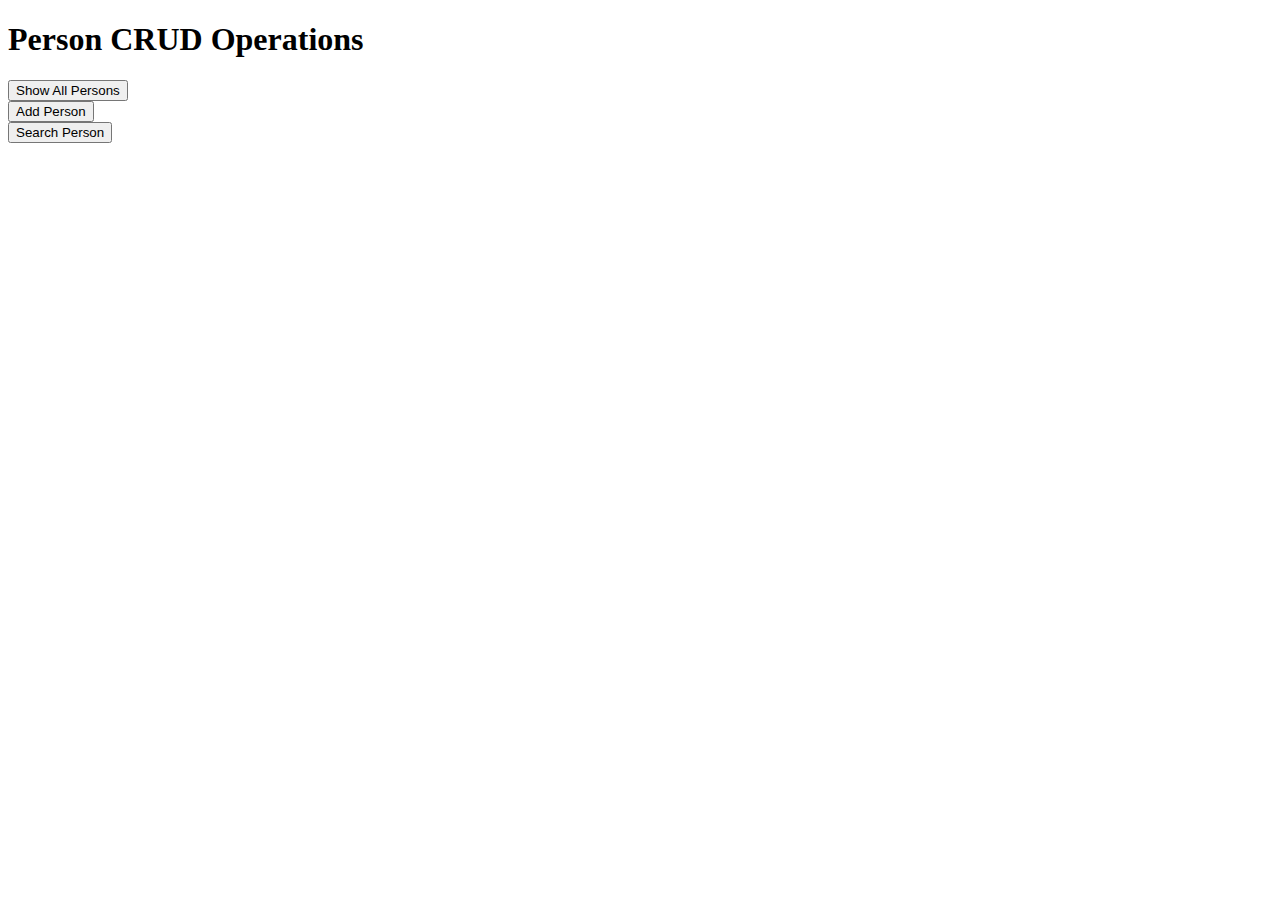
<file: src/main/resources/templates/index.html>
<!DOCTYPE html>
<html lang="en">
<head>
    <meta charset="UTF-8">
    <title>Title</title>
    <link th:rel="stylesheet" th:href="@{/css/style.css}">
</head>
<body>
<h1>Person CRUD Operations</h1>
<div class="index_buttons">
    <form method="get" th:action="@{/person}">
        <button>Show All Persons</button>
    </form>
    <form method="get" th:action="@{/person/add}">
        <button>Add Person</button>
    </form>
    <form method="get" th:action="@{/person/search}">
        <button>Search Person</button>
    </form>
</div>
</body>
</html>
</file>
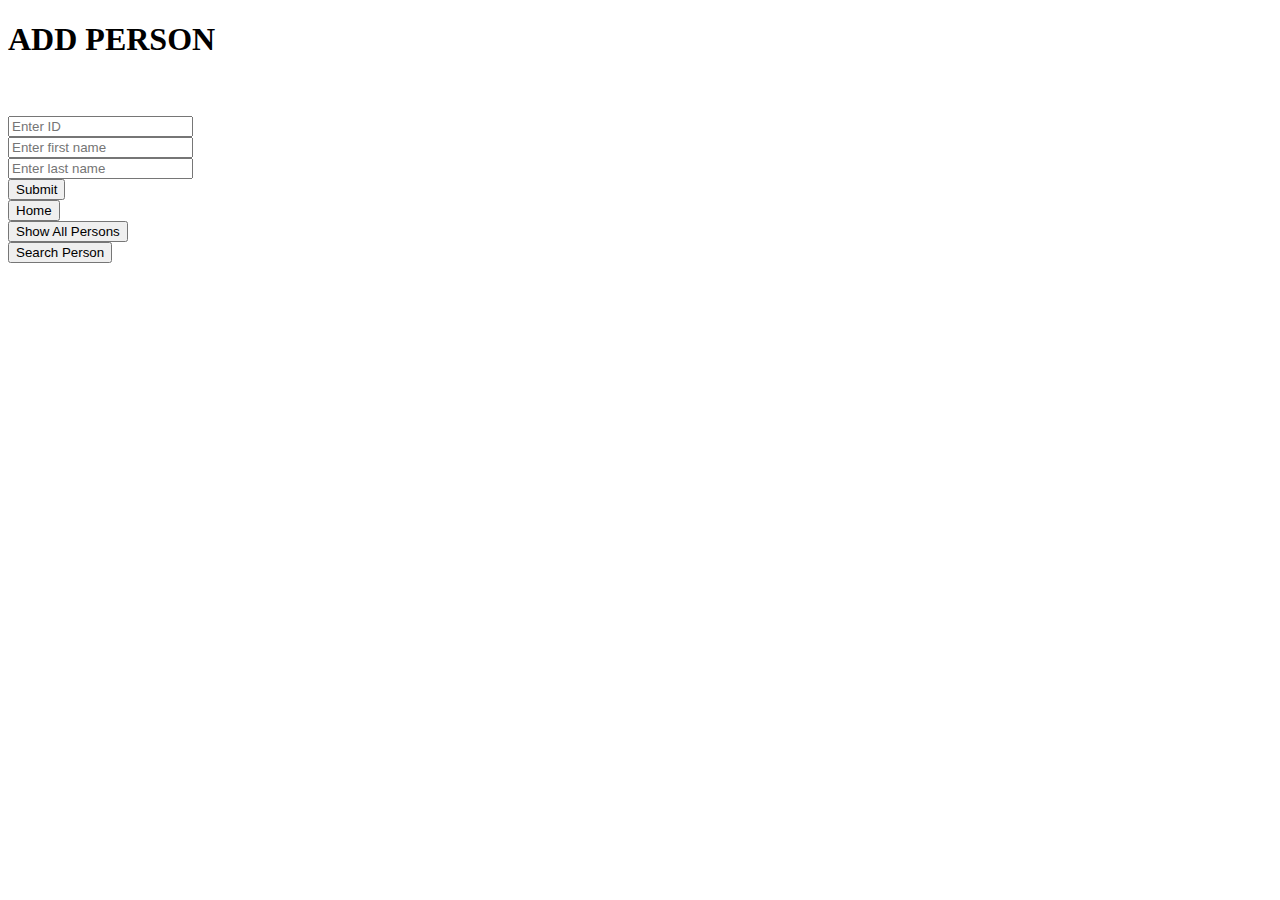
<file: src/main/resources/templates/add_person.html>
<!DOCTYPE html>
<html lang="en">
<head>
    <meta charset="UTF-8">
    <title>Add Person</title>
    <link th:rel="stylesheet" th:href="@{/css/add_style.css}">
    <link href="https://unpkg.com/boxicons@2.1.4/css/boxicons.min.css" rel="stylesheet">
    <script th:src="@{/js/script.js}" type="text/javascript"></script>
</head>
<body><h1>ADD PERSON</h1>
<br>
<br>
<div class="wrapper">
    <form method="post" th:action="@{/person}" th:object="${person}">
        <div class="input-box">
            <input type="text" id="id" name="id" placeholder="Enter ID" th:field="*{id}" required>
        </div>
        <div class="input-box">
            <input type="text" id="fname" name="fname" placeholder="Enter first name" th:field="*{firstName}" required>
        </div>
        <div class="input-box">
            <input type="text" id="lname" name="lname" placeholder="Enter last name" th:field="*{lastName}" required>
        </div>
        <input class=" btn" type="submit" value="Submit">
    </form>
</div>
<div class="index_buttons">
    <form method="get" th:action="@{/}">
        <button>Home</button>
    </form>
    <form method="get" th:action="@{/person}">
        <button>Show All Persons</button>
    </form>
    <form method="get" th:action="@{/person/search}" >
        <button>Search Person</button>
    </form>
</div>
<script th:if="${duplicateError}">
    showAlert();
</script>
</body>
</html>
</file>
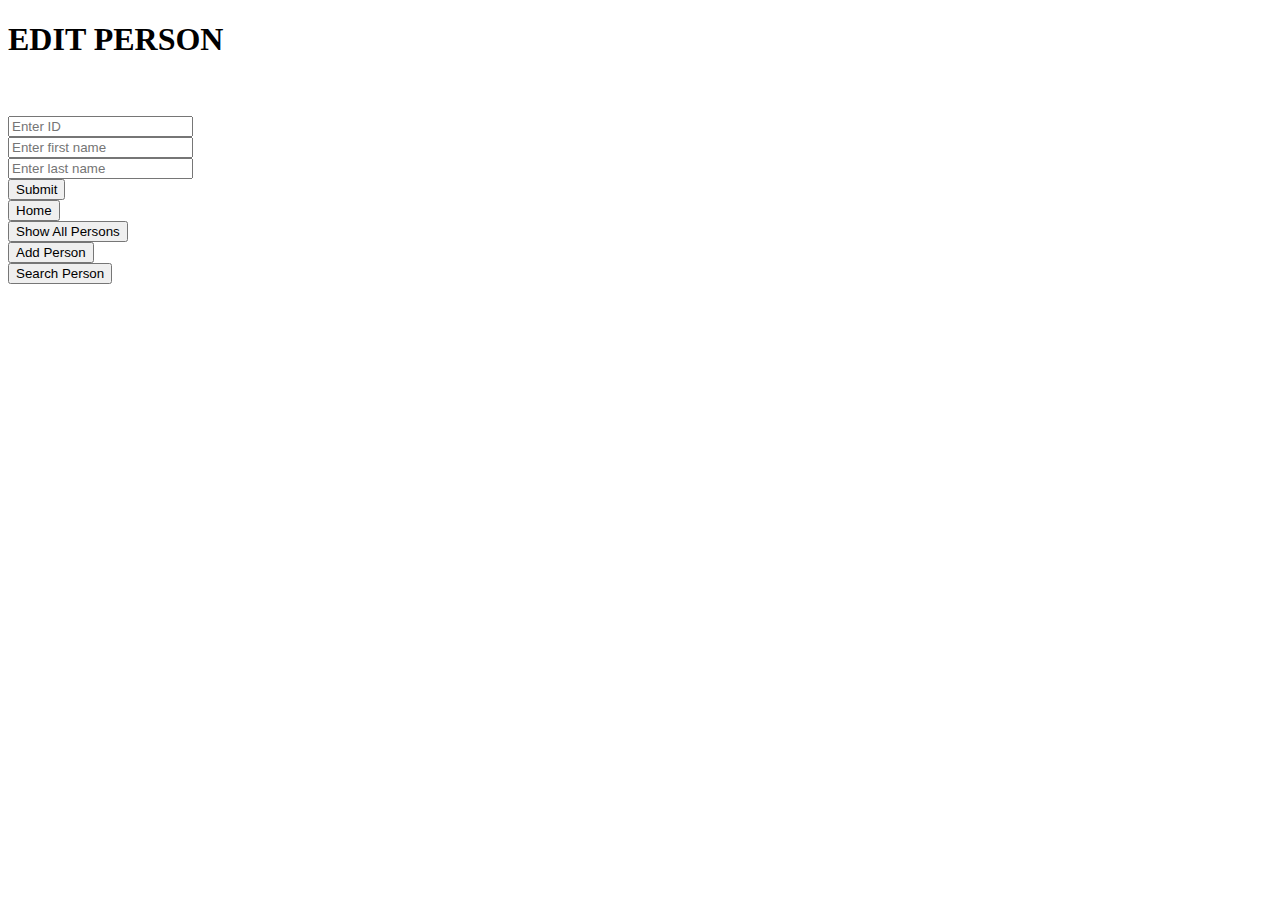
<file: src/main/resources/templates/edit_person.html>
<!DOCTYPE html>
<html lang="en">
<head>
    <meta charset="UTF-8">
    <title>Edit Person</title>
    <link th:rel="stylesheet" th:href="@{/css/add_style.css}">
    <link href="https://unpkg.com/boxicons@2.1.4/css/boxicons.min.css" rel="stylesheet">
</head>
<body><h1>EDIT PERSON</h1>
<br>
<br>
<div class="wrapper">
    <form class="button_form" th:method="put" th:action="@{/person/{id}(id=${person.getId()})}" th:object="${person}">
        <div class="input-box">
            <input type="text" id="id" name="id" placeholder="Enter ID" th:field="*{id}" readonly>
        </div>
        <div class="input-box">
            <input type="text" id="fname" name="fname" placeholder="Enter first name" th:field="*{firstName}" required>
        </div>
        <div class="input-box">
            <input type="text" id="lname" name="lname" placeholder="Enter last name" th:field="*{lastName}" required>
        </div>
        <input class=" btn" type="submit" value="Submit">
    </form>
</div>
<div class="index_buttons">
    <form method="get" th:action="@{/}">
        <button>Home</button>
    </form>
    <form method="get" th:action="@{/person}">
        <button>Show All Persons</button>
    </form>
    <form method="get" th:action="@{/person/add}">
        <button>Add Person</button>
    </form>
    <form method="get" th:action="@{/person/search}" >
        <button>Search Person</button>
    </form>
</div>
</body>
</html>
</file>
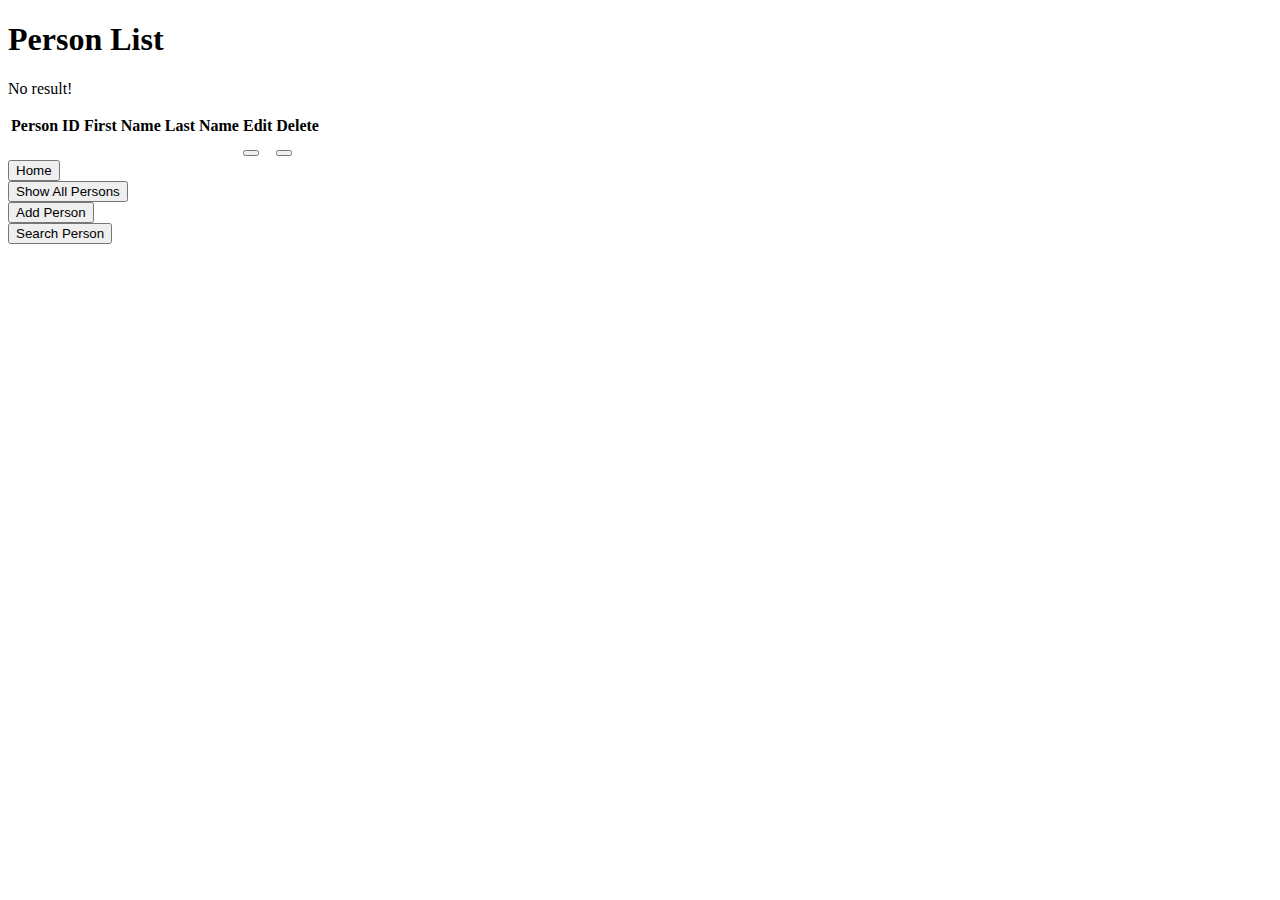
<file: src/main/resources/templates/person_list.html>
<!DOCTYPE html>
<html lang="en" xmlns:th="http://www.thymeleaf.org">
<head>
    <meta charset="UTF-8">
    <title>Person List</title>
    <link th:rel="stylesheet" th:href="@{/css/style.css}">
</head>
<body>
<h1>Person List</h1>
<p th:if="${#lists.size(persons) == 0}">
    No result!
</p>
<div class="scrolling">
<table th:if="${#lists.size(persons) > 0}">
    <thead>
    <tr>
        <th>Person ID</th>
        <th>First Name</th>
        <th>Last Name</th>
        <th>Edit</th>
        <th>Delete</th>
    </tr>
    </thead>
    <tbody>
    <tr th:each="person : ${persons}">
        <td th:text="${person.getId()}"></td>
        <td th:text="${person.getFirstName()}"></td>
        <td th:text="${person.getLastName()}"></td>
        <td>
            <form class="table_form" th:action="@{/person/edit/{id}(id=${person.getId()})}" th:method="post">
                <input type="hidden" name="_method" value="post">
                <input type="hidden" name="id" id="id" th:value="${person.getId()}" />
                <input type="hidden" name="firstname" id="firstname" th:value="${person.getFirstName()}" />
                <input type="hidden" name="lastname" id="lastname" th:value="${person.getLastName()}" />
                <button type="submit" class="click edit" th:onclick=""></button>
            </form>
        </td>
        <td>
            <button type="button" class="click delete" onclick="deleteClick(this)"></button>
            <div class="confirmation" style="display: none">
                <h5>Confirm?</h5>
                <form th:action="@{/person/{id}(id=${person.getId()})}" th:method="delete">
                    <input type="hidden" name="_method" value="delete">
                    <button type="submit" class="click yes"></button>
                    <button type="button" class="click no" onclick="noClick(this)"></button>
                </form>
            </div>
        </td>
    </tr>
    </tbody>
</table>
</div>
<!--<button type="button" th:onclick="showAlert()">Show Alert</button>-->
<div class="index_buttons">
<form method="get" th:action="@{/}">
    <button>Home</button>
</form>
<form method="get" th:action="@{/person}" th:if="${#lists.size(persons) == 1}">
    <button>Show All Persons</button>
</form>
<form method="get" th:action="@{/person/add}">
    <button>Add Person</button>
</form>
    <form method="get" th:action="@{/person/search}" >
        <button>Search Person</button>
    </form>
</div>
<script type="text/javascript" th:src="@{/js/script.js}"></script>
</body>
</html>
</file>
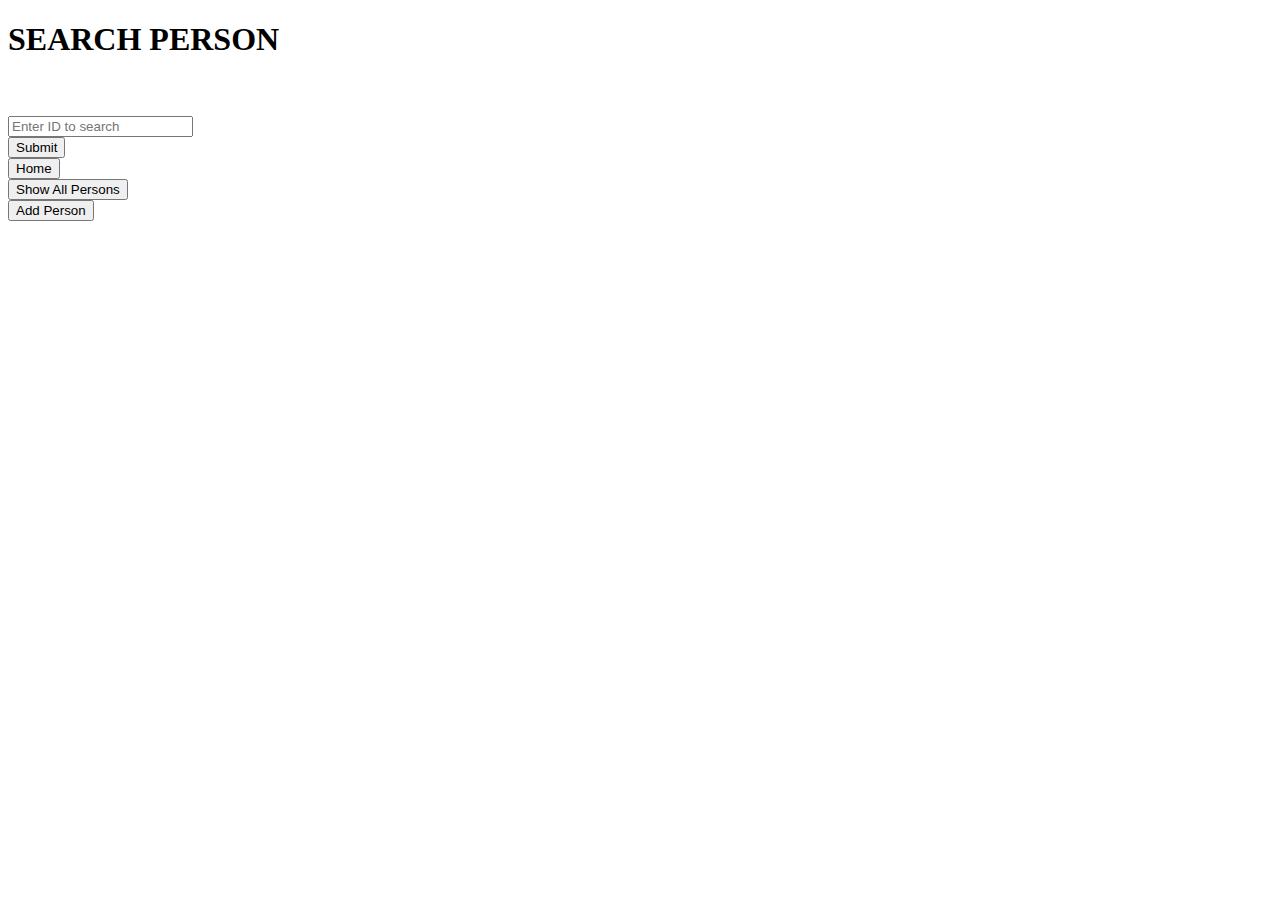
<file: src/main/resources/templates/search_person.html>
<!DOCTYPE html>
<html lang="en">
<head>
    <meta charset="UTF-8">
    <title>Search Person</title>
    <link th:rel="stylesheet" th:href="@{/css/add_style.css}">
    <link href="https://unpkg.com/boxicons@2.1.4/css/boxicons.min.css" rel="stylesheet">
</head>
<body><h1>SEARCH PERSON</h1>
<br>
<br>
<div class="wrapper">
    <form method="post" th:action="@{/person/search}">
        <div class="input-box">
            <input type="text" id="id" name="id" placeholder="Enter ID to search" required>
        </div>
        <input class=" btn" type="submit" value="Submit">
    </form>
</div>
<div class="index_buttons">
    <form method="get" th:action="@{/}">
        <button>Home</button>
    </form>
    <form method="get" th:action="@{/person}">
        <button>Show All Persons</button>
    </form>
    <form method="get" th:action="@{/person/add}">
        <button>Add Person</button>
    </form>
</div>
</body>
</html>
</file>
